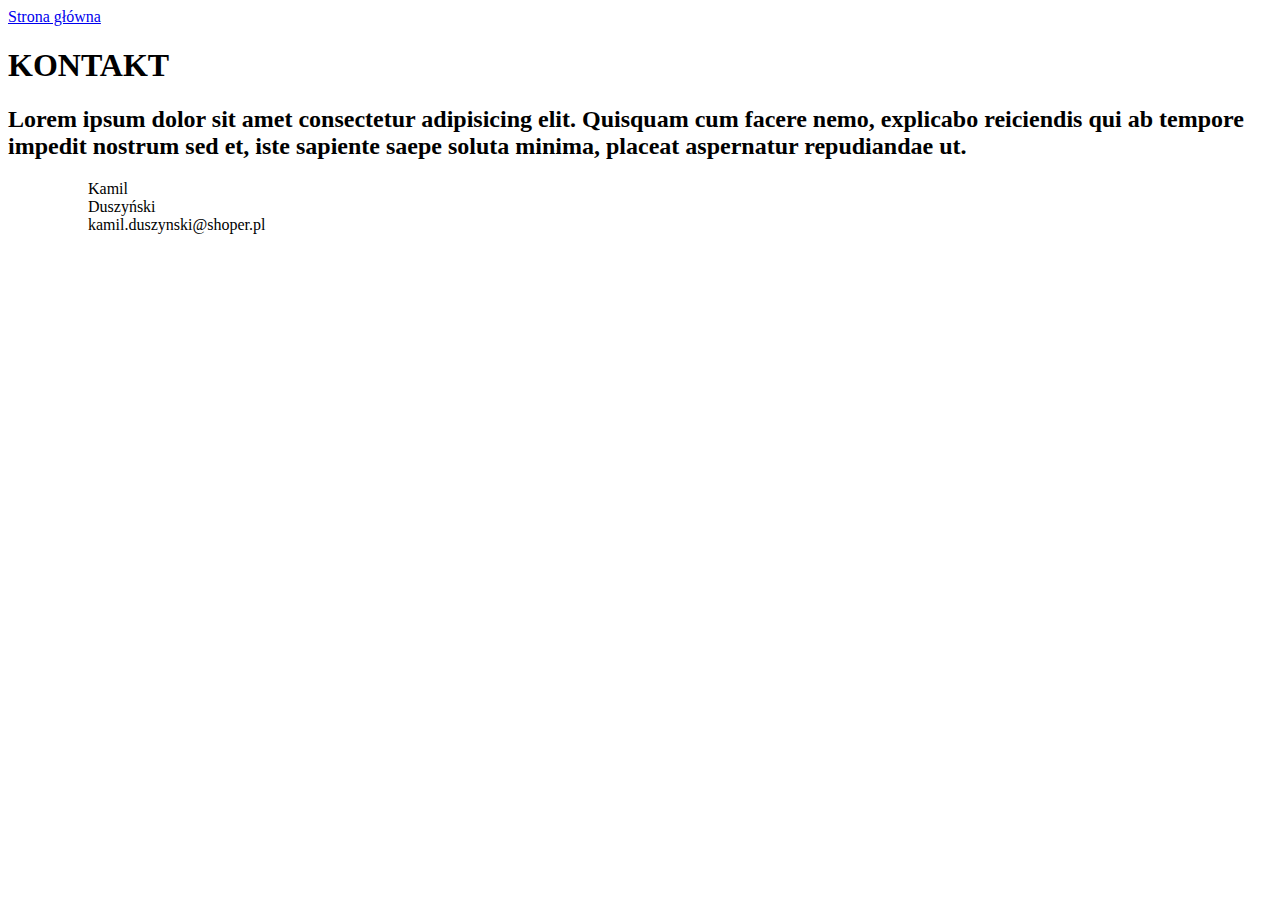
<file: kontakt/kontakt.html>
<!DOCTYPE html>
<html lang="pl">
  <head>
    <meta charset="UTF-8" />
    <meta http-equiv="X-UA-Compatible" content="IE=edge" />
    <meta name="viewport" content="width=device-width, initial-scale=1.0" />
    <title>KONTAKT</title>
  </head>
  
  <body>
    <a href="../index.html">Strona główna</a>
    <h1>KONTAKT</h1>

    <h2>Lorem ipsum dolor sit amet consectetur adipisicing elit. Quisquam cum facere nemo, explicabo reiciendis qui ab tempore impedit nostrum sed et, iste sapiente saepe soluta minima, placeat aspernatur repudiandae ut.</h2>

    <ul>
      <ol>Kamil</ol>
      <ol>Duszyński</ol>
      <ol>kamil.duszynski@shoper.pl</ol>
    </ul>
    
  </body>
</html>
</file>
